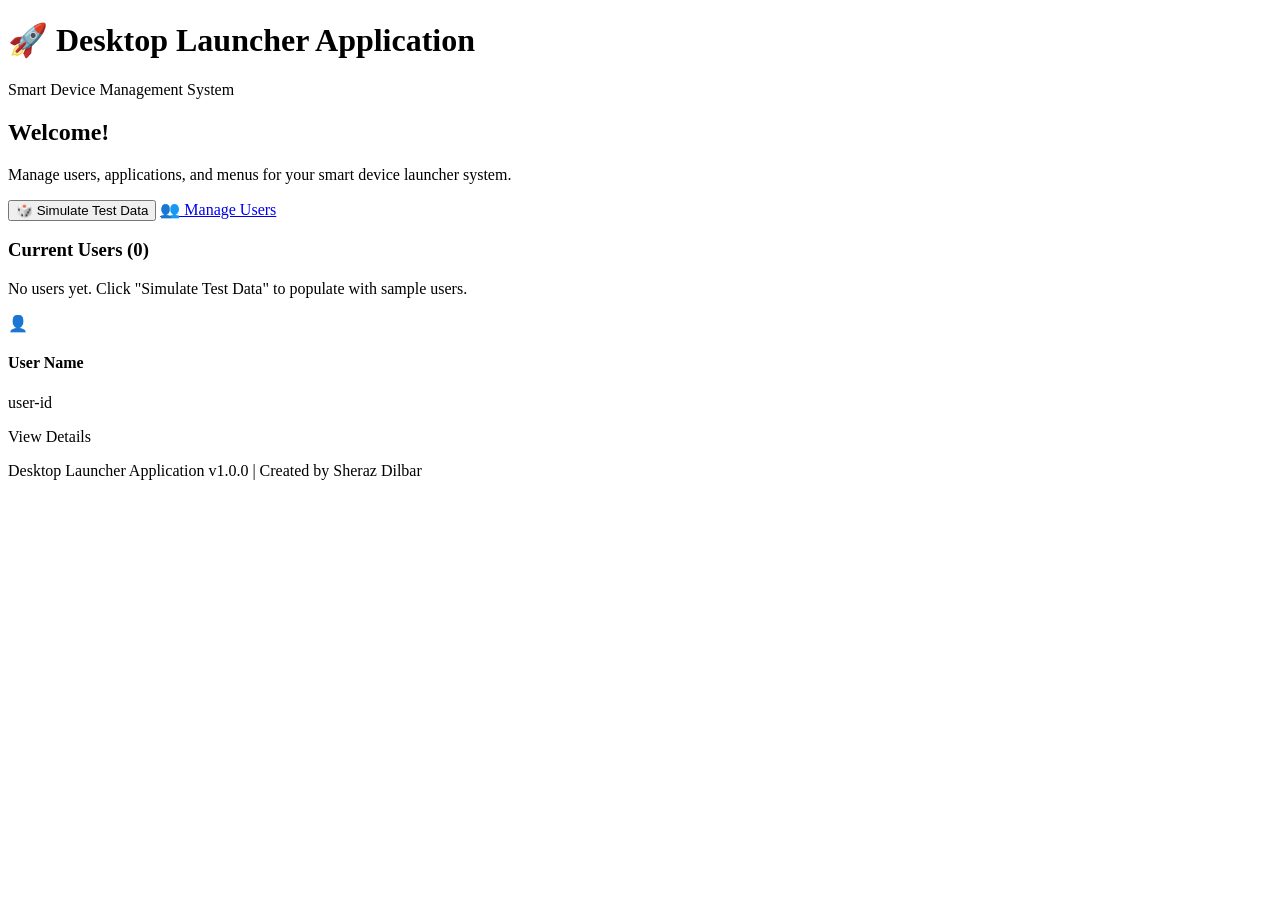
<file: src/main/resources/templates/index.html>
<!DOCTYPE html>
<html xmlns:th="http://www.thymeleaf.org">
<head>
    <meta charset="UTF-8">
    <meta name="viewport" content="width=device-width, initial-scale=1.0">
    <title>Desktop Launcher Application</title>
    <link rel="stylesheet" th:href="@{/css/style.css}">
</head>
<body>
    <div class="container">
        <header>
            <h1>🚀 Desktop Launcher Application</h1>
            <p>Smart Device Management System</p>
        </header>

        <div th:if="${message}" th:class="'alert alert-' + ${messageType}">
            <span th:text="${message}"></span>
        </div>

        <div class="card">
            <h2>Welcome!</h2>
            <p>Manage users, applications, and menus for your smart device launcher system.</p>
            
            <div class="button-group">
                <form method="post" action="/simulate" style="display: inline;">
                    <button type="submit" class="btn btn-primary">
                        🎲 Simulate Test Data
                    </button>
                </form>
                <a href="/users" class="btn btn-success">
                    👥 Manage Users
                </a>
            </div>
        </div>

        <div class="card">
            <h3>Current Users (<span th:text="${#lists.size(users)}">0</span>)</h3>
            <div th:if="${#lists.isEmpty(users)}" class="empty-state">
                <p>No users yet. Click "Simulate Test Data" to populate with sample users.</p>
            </div>
            <div th:unless="${#lists.isEmpty(users)}" class="user-grid">
                <div th:each="user : ${users}" class="user-card">
                    <div class="user-avatar">👤</div>
                    <h4 th:text="${user.name}">User Name</h4>
                    <p class="user-id" th:text="${user.id}">user-id</p>
                    <a th:href="@{/users/{id}(id=${user.id})}" class="btn btn-sm">View Details</a>
                </div>
            </div>
        </div>

        <footer>
            <p>Desktop Launcher Application v1.0.0 | Created by Sheraz Dilbar</p>
        </footer>
    </div>
</body>
</html>
</file>
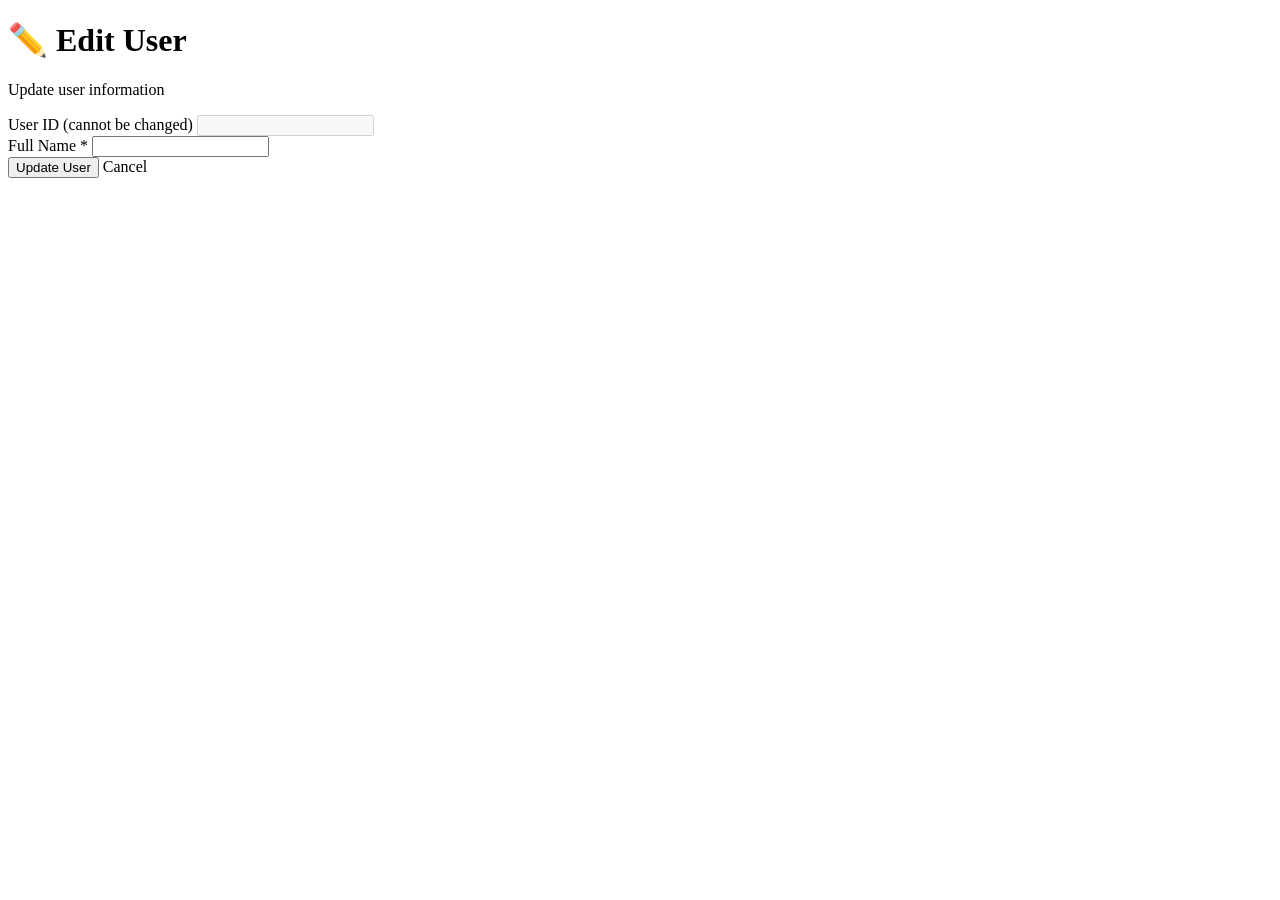
<file: src/main/resources/templates/users/edit.html>
<!DOCTYPE html>
<html xmlns:th="http://www.thymeleaf.org">
<head>
    <meta charset="UTF-8">
    <meta name="viewport" content="width=device-width, initial-scale=1.0">
    <title>Edit User</title>
    <link rel="stylesheet" th:href="@{/css/style.css}">
</head>
<body>
    <div class="container">
        <header>
            <h1>✏️ Edit User</h1>
            <p>Update user information</p>
        </header>

        <div class="card">
            <form method="post" th:action="@{/users/{id}(id=${user.id})}">
                <div class="form-group">
                    <label for="id">User ID (cannot be changed)</label>
                    <input type="text" id="id" th:value="${user.id}" disabled>
                </div>

                <div class="form-group">
                    <label for="name">Full Name *</label>
                    <input type="text" id="name" name="name" th:value="${user.name}" required>
                </div>

                <div class="button-group">
                    <button type="submit" class="btn btn-success">Update User</button>
                    <a th:href="@{/users/{id}(id=${user.id})}" class="btn btn-primary">Cancel</a>
                </div>
            </form>
        </div>
    </div>
</body>
</html>
</file>
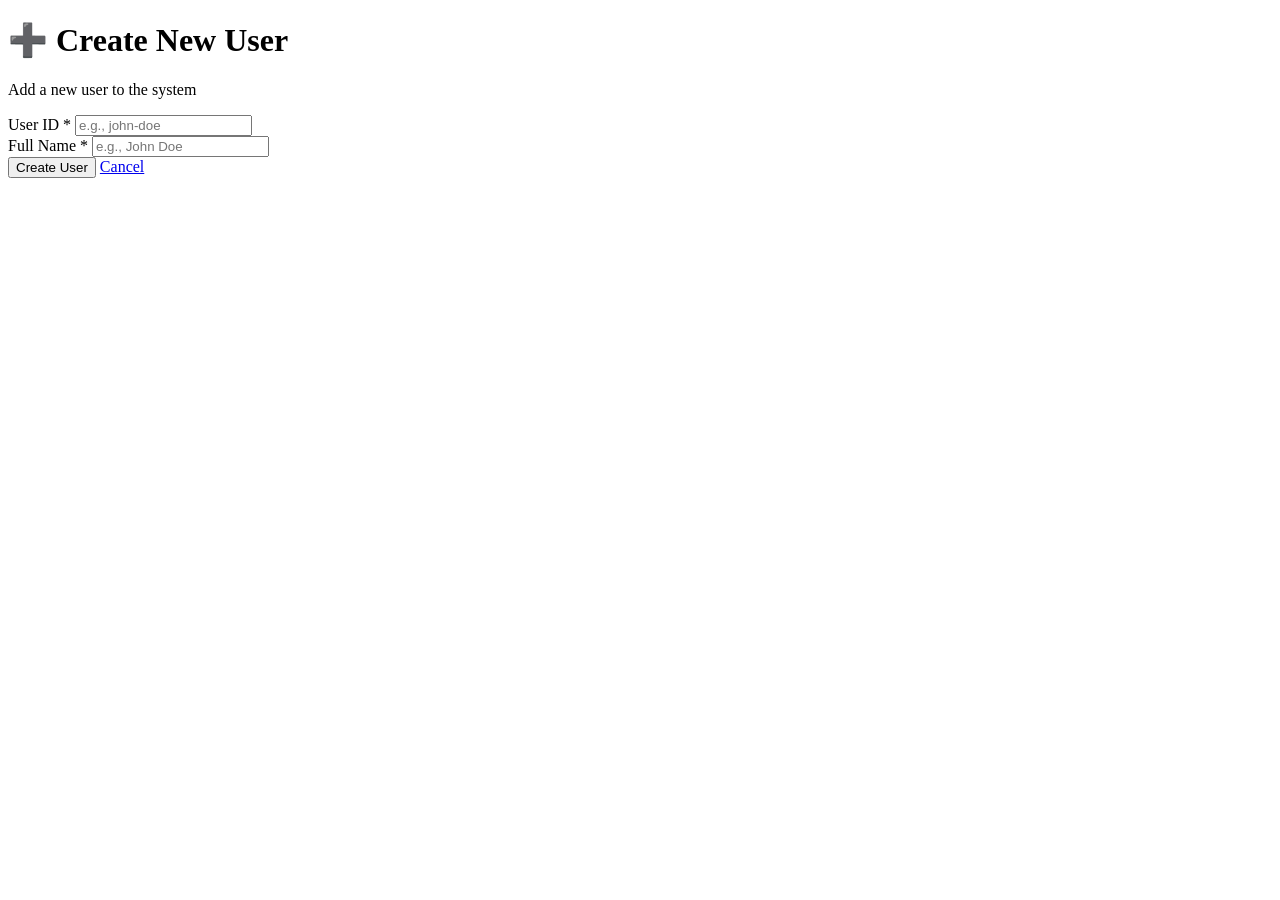
<file: src/main/resources/templates/users/form.html>
<!DOCTYPE html>
<html xmlns:th="http://www.thymeleaf.org">
<head>
    <meta charset="UTF-8">
    <meta name="viewport" content="width=device-width, initial-scale=1.0">
    <title>Create New User</title>
    <link rel="stylesheet" th:href="@{/css/style.css}">
</head>
<body>
    <div class="container">
        <header>
            <h1>➕ Create New User</h1>
            <p>Add a new user to the system</p>
        </header>

        <div class="card">
            <form method="post" action="/users">
                <div class="form-group">
                    <label for="id">User ID *</label>
                    <input type="text" id="id" name="id" required 
                           placeholder="e.g., john-doe" pattern="[a-z0-9-]+" 
                           title="Only lowercase letters, numbers, and hyphens">
                </div>

                <div class="form-group">
                    <label for="name">Full Name *</label>
                    <input type="text" id="name" name="name" required 
                           placeholder="e.g., John Doe">
                </div>

                <div class="button-group">
                    <button type="submit" class="btn btn-success">Create User</button>
                    <a href="/users" class="btn btn-primary">Cancel</a>
                </div>
            </form>
        </div>
    </div>
</body>
</html>
</file>
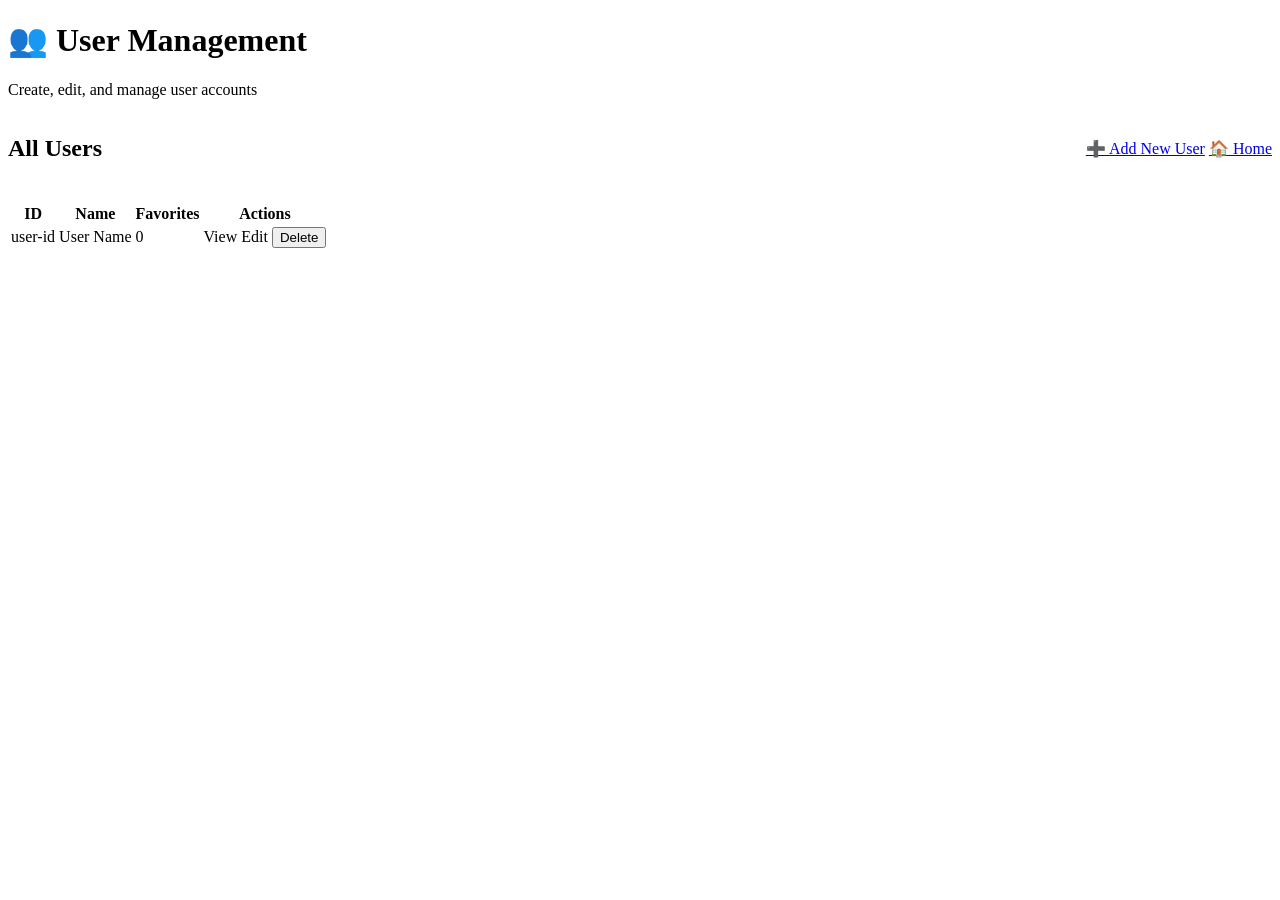
<file: src/main/resources/templates/users/list.html>
<!DOCTYPE html>
<html xmlns:th="http://www.thymeleaf.org">
<head>
    <meta charset="UTF-8">
    <meta name="viewport" content="width=device-width, initial-scale=1.0">
    <title>Manage Users</title>
    <link rel="stylesheet" th:href="@{/css/style.css}">
</head>
<body>
    <div class="container">
        <header>
            <h1>👥 User Management</h1>
            <p>Create, edit, and manage user accounts</p>
        </header>

        <div th:if="${message}" th:class="'alert alert-' + ${messageType}">
            <span th:text="${message}"></span>
        </div>

        <div class="card">
            <div style="display: flex; justify-content: space-between; align-items: center; margin-bottom: 20px;">
                <h2>All Users</h2>
                <div>
                    <a href="/users/new" class="btn btn-success">➕ Add New User</a>
                    <a href="/" class="btn btn-primary">🏠 Home</a>
                </div>
            </div>

            <table>
                <thead>
                    <tr>
                        <th>ID</th>
                        <th>Name</th>
                        <th>Favorites</th>
                        <th>Actions</th>
                    </tr>
                </thead>
                <tbody>
                    <tr th:each="user : ${users}">
                        <td th:text="${user.id}">user-id</td>
                        <td th:text="${user.name}">User Name</td>
                        <td th:text="${#lists.size(user.favorites)}">0</td>
                        <td>
                            <a th:href="@{/users/{id}(id=${user.id})}" class="btn btn-sm btn-primary">View</a>
                            <a th:href="@{/users/{id}/edit(id=${user.id})}" class="btn btn-sm btn-success">Edit</a>
                            <form method="post" th:action="@{/users/{id}/delete(id=${user.id})}" style="display: inline;">
                                <button type="submit" class="btn btn-sm btn-danger" onclick="return confirm('Are you sure?')">Delete</button>
                            </form>
                        </td>
                    </tr>
                </tbody>
            </table>
        </div>
    </div>
</body>
</html>
</file>
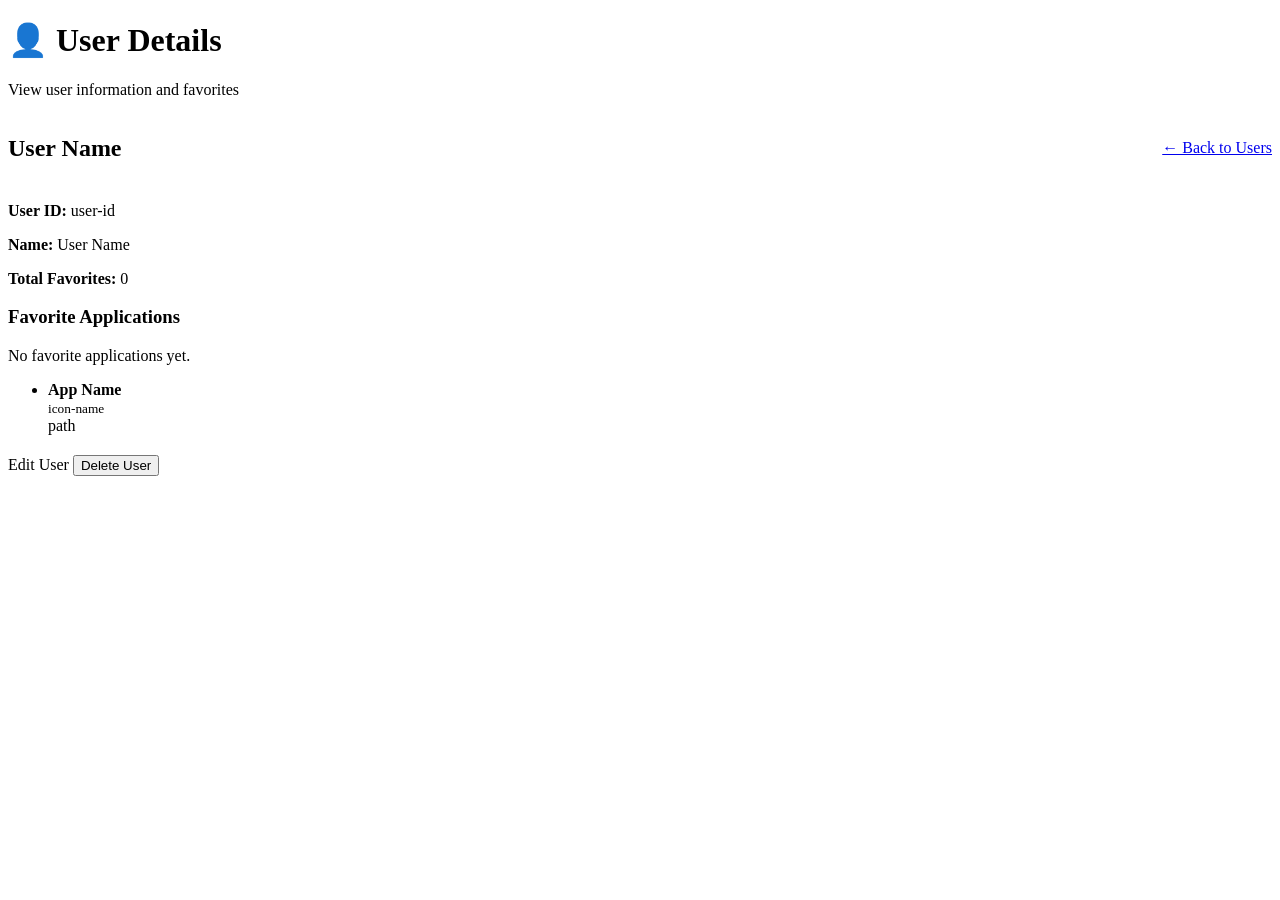
<file: src/main/resources/templates/users/view.html>
<!DOCTYPE html>
<html xmlns:th="http://www.thymeleaf.org">
<head>
    <meta charset="UTF-8">
    <meta name="viewport" content="width=device-width, initial-scale=1.0">
    <title>User Details</title>
    <link rel="stylesheet" th:href="@{/css/style.css}">
</head>
<body>
    <div class="container">
        <header>
            <h1>👤 User Details</h1>
            <p>View user information and favorites</p>
        </header>

        <div class="card">
            <div style="display: flex; justify-content: space-between; align-items: center; margin-bottom: 20px;">
                <h2 th:text="${user.name}">User Name</h2>
                <a href="/users" class="btn btn-primary">← Back to Users</a>
            </div>

            <div class="user-details">
                <p><strong>User ID:</strong> <span th:text="${user.id}">user-id</span></p>
                <p><strong>Name:</strong> <span th:text="${user.name}">User Name</span></p>
                <p><strong>Total Favorites:</strong> <span th:text="${#lists.size(favorites)}">0</span></p>
            </div>

            <h3>Favorite Applications</h3>
            <div th:if="${#lists.isEmpty(favorites)}" class="empty-state">
                <p>No favorite applications yet.</p>
            </div>
            <ul th:unless="${#lists.isEmpty(favorites)}" class="favorites-list">
                <li th:each="app : ${favorites}">
                    <div>
                        <strong th:text="${app.name}">App Name</strong>
                        <br>
                        <small th:text="${app.iconName}">icon-name</small>
                    </div>
                    <span th:text="${app.executablePath}">path</span>
                </li>
            </ul>

            <div class="button-group" style="margin-top: 20px;">
                <a th:href="@{/users/{id}/edit(id=${user.id})}" class="btn btn-success">Edit User</a>
                <form method="post" th:action="@{/users/{id}/delete(id=${user.id})}" style="display: inline;">
                    <button type="submit" class="btn btn-danger" onclick="return confirm('Are you sure you want to delete this user?')">Delete User</button>
                </form>
            </div>
        </div>
    </div>
</body>
</html>
</file>
